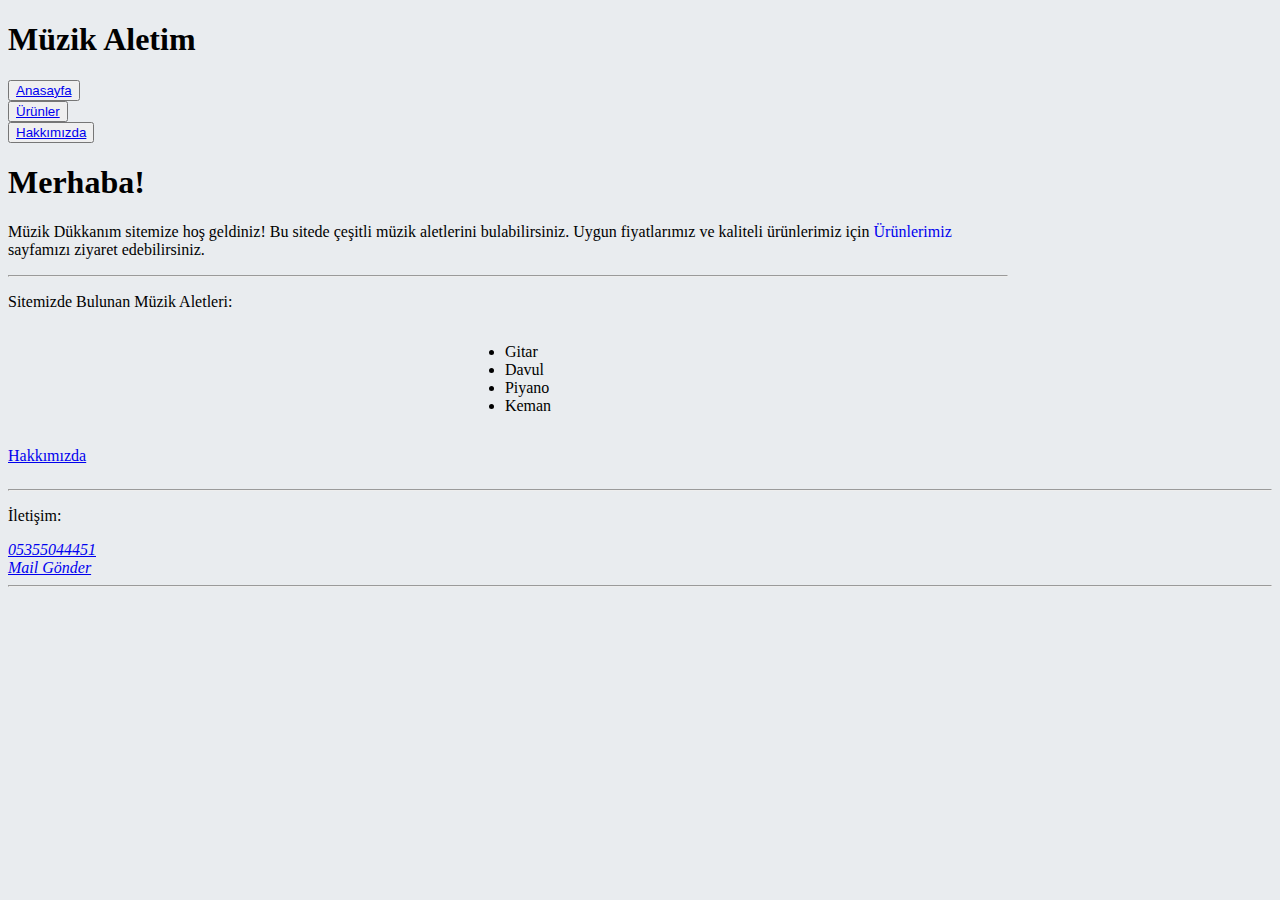
<file: index.html>
<!DOCTYPE html>
<html lang="tr">
<head>
    <meta charset="UTF-8">
    <meta http-equiv="X-UA-Compatible" content="IE=edge">
    <meta name="viewport" content="width=device-width, initial-scale=1.0">
    <link rel="stylesheet" href="https://cdn.jsdelivr.net/npm/bootstrap@4.5.3/dist/css/bootstrap.min.css" integrity="sha384-TX8t27EcRE3e/ihU7zmQxVncDAy5uIKz4rEkgIXeMed4M0jlfIDPvg6uqKI2xXr2" crossorigin="anonymous">
    <link rel="stylesheet" href="stil.css">
    <!-- <style>
        body{
            background-color: #E9ECEF;
        }
    </style> -->
    <title>ANA SAYFA | MÜZİK ALETİM</title>
</head>
<body>
    <header class="bg-dark fixed-top">
        <div class="row justify-content-between">
            <div class="col-sm-6 mt-3">
                <h1 class="font-weight-bold text-white ml-5">
                    Müzik Aletim
                </h1>
            </div>
            <div class="col-sm-5">
                <div class="row">
                    <div class="col-sm-2 mt-3">
                        <button type="button" class="btn btn-danger text-left">
                            <a href="index.html" target="_self" class="text-dark">Anasayfa</a>
                        </button>
                    </div>
                    <div class="col-sm-2 mt-3">
                        <button type="button" class="btn btn-success">
                            <a href="product.html" target="_self" class="text-dark">Ürünler</a>
                        </button>
                    </div>
                    <div class="col-sm-2 mt-3 mr-3">
                        <button type="button" class="btn btn-info">
                            <a href="about-us.html" target="_self" class="text-dark">Hakkımızda</a>
                        </button>
                    </div>
                </div>
            </div>
        </div>
    </header>
    
    <div class="container">
        <div class="jumbotron">
            <h1 class="display-4 text-center text-danger">Merhaba!</h1>
            <p class="lead text-center px-5">Müzik Dükkanım sitemize hoş geldiniz!
                Bu sitede çeşitli müzik aletlerini bulabilirsiniz. Uygun fiyatlarımız ve kaliteli ürünlerimiz için <a style="text-decoration: initial;" href="product.html">Ürünlerimiz</a> sayfamızı ziyaret edebilirsiniz. </p>
            <hr class="my-4">
            <p class="text-center">Sitemizde Bulunan Müzik Aletleri:</p>
            <div class="container d-flex justify-content-center mb-2">
                <div class="row">       
                <div class="col-sm">
                  <ul>
                    <li>Gitar</li>
                    <li>Davul</li>
                    <li>Piyano</li>
                    <li>Keman</li>
                  </ul>
                </div>
              </div> 
             </div>
            <p class="lead text-center">
                <a class="btn btn-primary btn-lg" href="about-us.html" role="button">Hakkımızda</a>
            </p>
        </div>
        
    </div>

    <footer class="footer row bg-dark fixed-bottom">
        <hr class="my-4">
        <article class="col-sm-2 pt-2">
                <p class="text-center text-primary">İletişim:</p> 
        </article>
        <address class="col-sm-2 pt-2 text-center">
                <a href="tel:#" class="font-italic">05355044451</a>
        </address>
        <address class="col-sm-2 pt-2 text-center">
                <a href="mailto:emretepetam@gmail.com" class="font-italic">Mail Gönder</a>
        </address>
        <hr class="my-4">
    </footer>

</body>
</html>
</file>
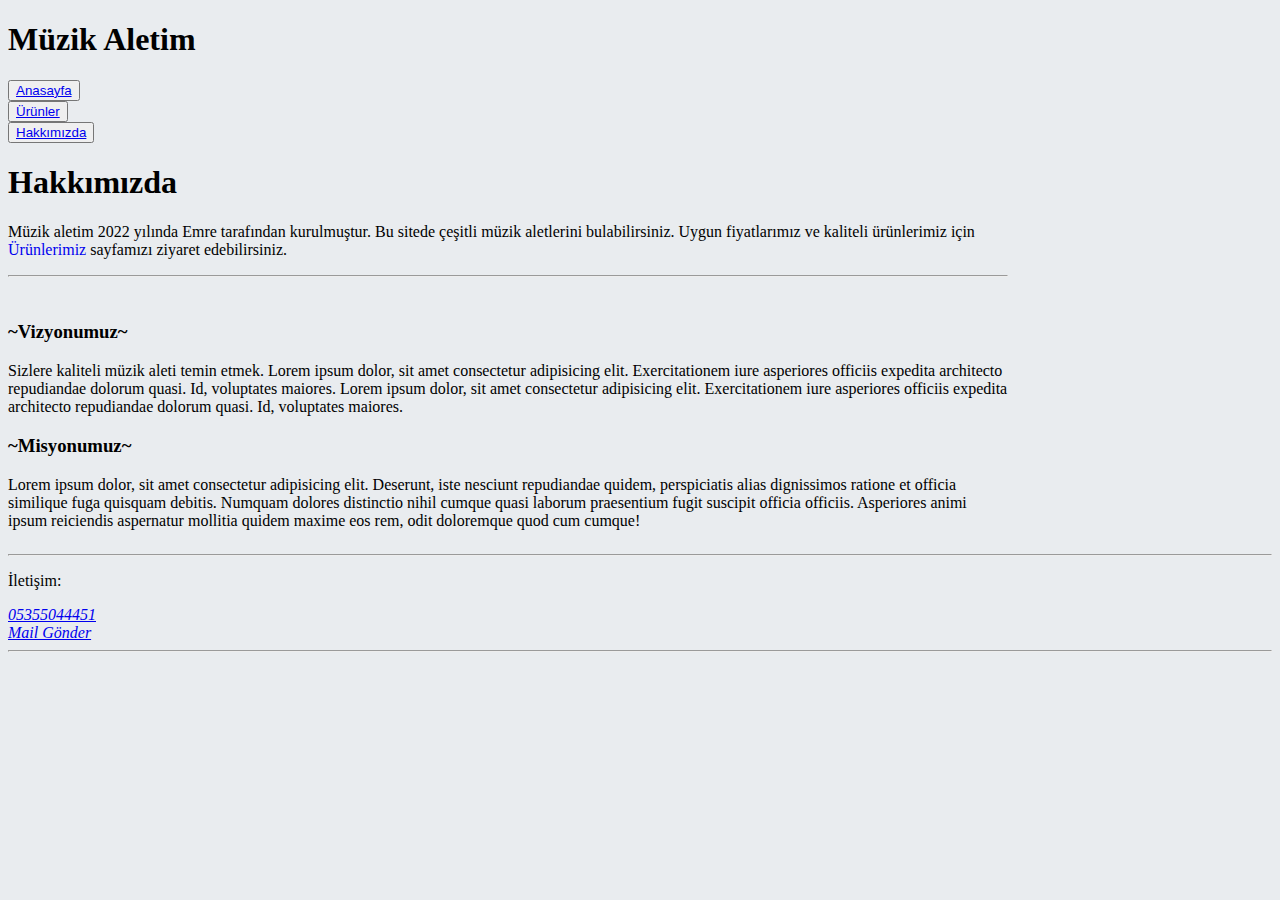
<file: about-us.html>
<!DOCTYPE html>
<html lang="tr">
    <head>
        <meta charset="UTF-8">
        <meta http-equiv="X-UA-Compatible" content="IE=edge">
        <meta name="viewport" content="width=device-width, initial-scale=1.0">
        <link rel="stylesheet" href="https://cdn.jsdelivr.net/npm/bootstrap@4.5.3/dist/css/bootstrap.min.css" integrity="sha384-TX8t27EcRE3e/ihU7zmQxVncDAy5uIKz4rEkgIXeMed4M0jlfIDPvg6uqKI2xXr2" crossorigin="anonymous">
        <link rel="stylesheet" href="stil.css">
        <!-- <style>
            body{
                background-color: #E9ECEF;
            }
        </style> -->
        
        <title>HAKKIMIZDA | MÜZİK ALETİM</title>
    </head>
<body>
    <header class="bg-dark fixed-top">
        <div class="row justify-content-between  ">
            <div class="col-sm-6 mt-3">
                <h1 class="font-weight-bold text-white ml-5">
                    Müzik Aletim
                </h1>
            </div>
            <div class="col-sm-5">
                <div class="row">
                    <div class="col-sm-2 mt-3">
                        <button type="button" class="btn btn-danger text-left">
                            <a href="index.html" target="_self" class="text-dark">Anasayfa</a>
                        </button>
                    </div>
                    <div class="col-sm-2 mt-3">
                        <button type="button" class="btn btn-success">
                            <a href="product.html" target="_self" class="text-dark">Ürünler</a>
                        </button>
                    </div>
                    <div class="col-sm-2 mt-3 mr-3">
                        <button type="button" class="btn btn-info">
                            <a href="about-us.html" target="_self" class="text-dark">Hakkımızda</a>
                        </button>
                    </div>
                </div>
            </div>
        </div>
    </header>
<div class="container">
    <div class="jumbotron">
        <h1 class="display-4 text-center text-info">Hakkımızda</h1>
        <p class="lead text-center px-5">Müzik aletim 2022 yılında Emre tarafından kurulmuştur.
            Bu sitede çeşitli müzik aletlerini bulabilirsiniz. Uygun fiyatlarımız ve kaliteli ürünlerimiz için <a style="text-decoration: initial;" href="product.html">Ürünlerimiz</a> sayfamızı ziyaret edebilirsiniz. </p>
        <hr class="my-4">
        <div class="container d-flex justify-content-center mb-2">
            <div class="row">       
            <div class="col-sm">
                <br>
                <h3 class="text-center">~Vizyonumuz~</h3>
                <p class="text-dark text-center">Sizlere kaliteli müzik aleti temin etmek. Lorem ipsum dolor, sit amet consectetur adipisicing elit. Exercitationem iure asperiores officiis expedita architecto repudiandae dolorum quasi. Id, voluptates maiores. Lorem ipsum dolor, sit amet consectetur adipisicing elit. Exercitationem iure asperiores officiis expedita architecto repudiandae dolorum quasi. Id, voluptates maiores.</p>
                <h3 class="text-center">~Misyonumuz~</h3>   
                <p class="text-center text-dark">Lorem ipsum dolor, sit amet consectetur adipisicing elit. Deserunt, iste nesciunt repudiandae quidem, perspiciatis alias dignissimos ratione et officia similique fuga quisquam debitis. Numquam dolores distinctio nihil cumque quasi laborum praesentium fugit suscipit officia officiis. Asperiores animi ipsum reiciendis aspernatur mollitia quidem maxime eos rem, odit doloremque quod cum cumque!</p>
            </div>
          </div> 
         </div>
      </div>
    <!-- <article>
            <strong>
                <p class="text-center mt-3">~Hakkımızda~</p>
            </strong>
        <p class="text-dark text-center">Müzik aletim 2022 yılında Emre tarafından kurulmuştur. Çeşitli müzik aletlerini uygun fiyata bulabilirsiniz.</p>
        <br>
        <h3 class="text-center">~Vizyonumuz~</h3>
        <p class="text-dark text-center">Sizlere kaliteli müzik aleti temin etmek. Lorem ipsum dolor, sit amet consectetur adipisicing elit. Exercitationem iure asperiores officiis expedita architecto repudiandae dolorum quasi. Id, voluptates maiores. Lorem ipsum dolor, sit amet consectetur adipisicing elit. Exercitationem iure asperiores officiis expedita architecto repudiandae dolorum quasi. Id, voluptates maiores.</p>
        <h3 class="text-center">~Misyonumuz~</h3>   
        <p class="text-center text-dark">Lorem ipsum dolor, sit amet consectetur adipisicing elit. Deserunt, iste nesciunt repudiandae quidem, perspiciatis alias dignissimos ratione et officia similique fuga quisquam debitis. Numquam dolores distinctio nihil cumque quasi laborum praesentium fugit suscipit officia officiis. Asperiores animi ipsum reiciendis aspernatur mollitia quidem maxime eos rem, odit doloremque quod cum cumque!</p>
    </article> -->

</div>
<footer class="row bg-dark fixed-bottom">
    <hr class="my-4">
    <article class="col-sm-2 pt-2">
            <p class="text-center text-primary">İletişim:</p> 
    </article>
    <address class="col-sm-2 pt-2 text-center">
            <a href="tel:#" class="font-italic">05355044451</a>
    </address>
    <address class="col-sm-2 pt-2 text-center">
            <a href="mailto:emretepetam@gmail.com" class="font-italic">Mail Gönder</a>
    </address>
    <hr class="my-4">
</footer>
</body>
</html>
</file>
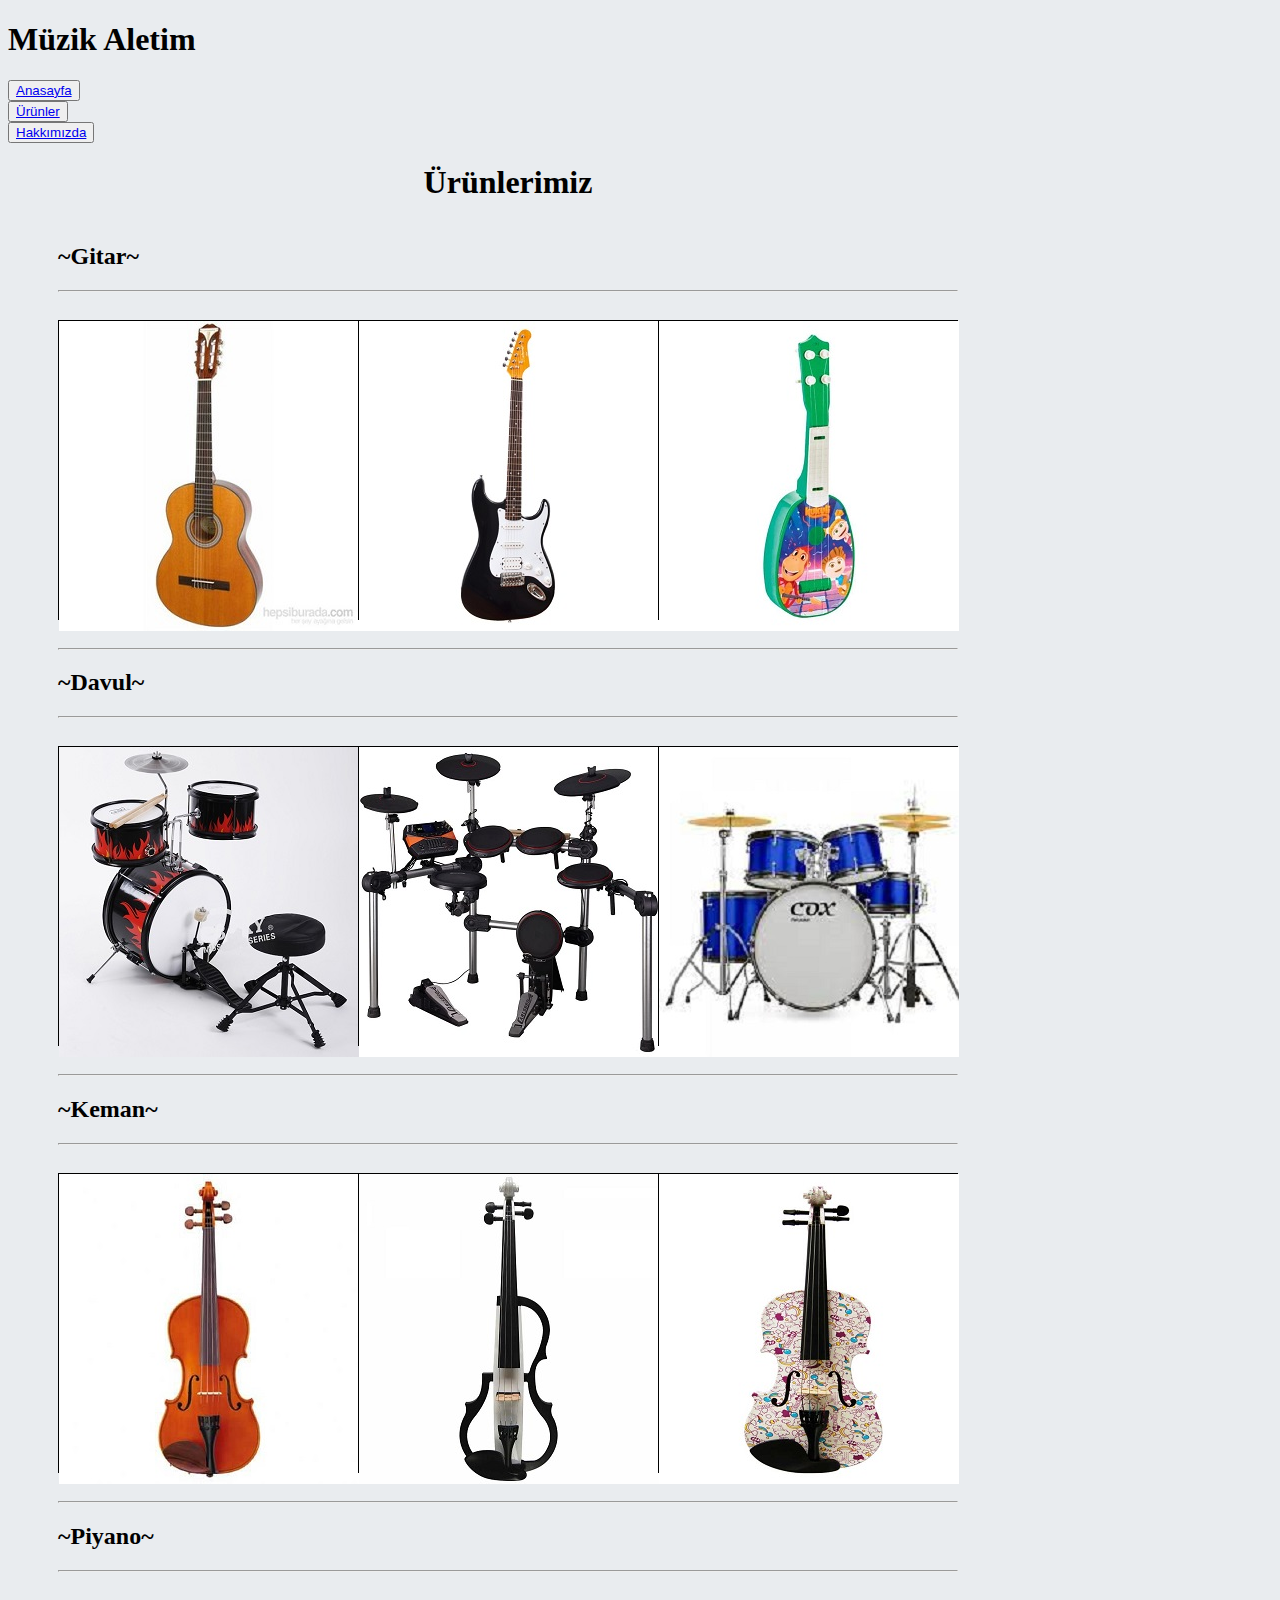
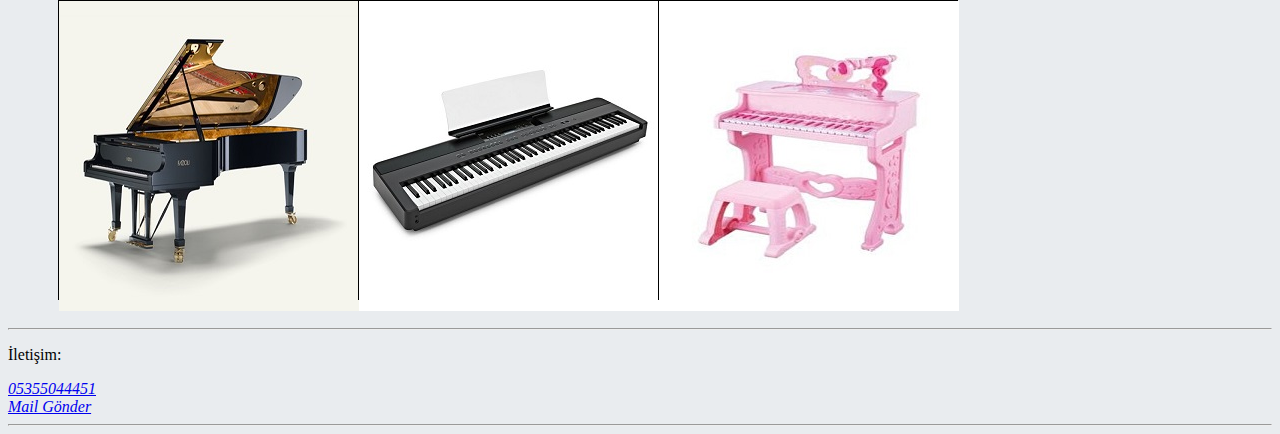
<file: product.html>
<!DOCTYPE html>
<html lang="tr">
    <head>
        <meta charset="UTF-8">
        <meta http-equiv="X-UA-Compatible" content="IE=edge">
        <meta name="viewport" content="width=device-width, initial-scale=1.0">
        <link rel="stylesheet" href="https://cdn.jsdelivr.net/npm/bootstrap@4.5.3/dist/css/bootstrap.min.css" integrity="sha384-TX8t27EcRE3e/ihU7zmQxVncDAy5uIKz4rEkgIXeMed4M0jlfIDPvg6uqKI2xXr2" crossorigin="anonymous">
        <link rel="stylesheet" href="stil.css">
        <style>
            body{
                background-color: #E9ECEF;
            }
        </style>
        <title>ÜRÜNLER | MÜZİK ALETİM</title>
    </head>
<body>
    <header class="bg-dark fixed-top">
        <div class="row justify-content-between">
            <div class="col-sm-6 mt-3">
                <h1 class="font-weight-bold text-white ml-5">
                    Müzik Aletim
                </h1>
            </div>
            <div class="col-sm-5">
                <div class="row">
                    <div class="col-sm-2 mt-3">
                        <button type="button" class="btn btn-danger text-left">
                            <a href="index.html" target="_self" class="text-dark">Anasayfa</a>
                        </button>
                    </div>
                    <div class="col-sm-2 mt-3">
                        <button type="button" class="btn btn-success">
                            <a href="product.html" target="_self" class="text-dark">Ürünler</a>
                        </button>
                    </div>
                    <div class="col-sm-2 mt-3 mr-3">
                        <button type="button" class="btn btn-info">
                            <a href="about-us.html" target="_self" class="text-dark">Hakkımızda</a>
                        </button>
                    </div>
                </div>
            </div>
        </div>
    </header>
   <div class="container">
        <div class="jumbotron">
            <h1 class="display-4 text-center text-success">Ürünlerimiz</h1>
          </div>
    <article>
        <h2 class="text-center">~Gitar~</h2>
        <hr>
     <div class="container" id="1">
                <div class="card">
                    <div class="imgBox">
                        <img src="img/gitar1.jpg">
                    </div>
                    <div class="details">
                        <h2>Klasik Gitar</h2><br><p>Klasik gitar <b>500₺</b></p>
                    </div>
                </div>

                <div class="card">
                    <div class="imgBox">
                        <img src="img/gitar2.jpg">
                    </div>
                    <div class="details">
                        <h2>Elektro Gitar</h2><br><p>Elektro gitar <b>1200₺</b></p>
                    </div>
                </div>

                <div class="card">
                    <div class="imgBox">
                        <img src="img/gitar3.jpg">
                    </div>
                    <div class="details">
                        <h2>Çocuk Gitarı</h2><br><p>Çocuklar için gitar <b>250₺</b></p>
                    </div>
                </div> 
            </div>    

        <hr>
        <h2 class="text-center">~Davul~</h2>
        <hr>

        <div class="container" id="2">
            <div class="card">
                <div class="imgBox">
                    <img src="img/davul1.jpg">
                </div>
                <div class="details">
                    <h2>Klasik Bateri</h2><br><p>Klasik bateri <b>1500₺</b></p>
                </div>
            </div>

            <div class="card">
                <div class="imgBox">
                    <img src="img/davul2.jpg">
                </div>
                <div class="details">
                    <h2>Elektro Bateri</h2><br><p>Elektro bateri <b>2200₺</b></p>
                </div>
            </div>

            <div class="card">
                <div class="imgBox">
                    <img src="img/davul3.jpg">
                </div>
                <div class="details">
                    <h2>Çocuk Bateri</h2><br><p>Çocuklar için bateri <b>1200₺</b></p>
                </div>
            </div> 
        </div>  

        <hr>
        <h2 class="text-center">~Keman~</h2>
        <hr>

        <div class="container"  id="3">
            <div class="card">
                <div class="imgBox">
                    <img src="img/keman1.jpg">
                </div>
                <div class="details">
                    <h2>Klasik Keman</h2><br><p>Klasik keman <b>2500₺</b></p>
                </div>
            </div>

            <div class="card">
                <div class="imgBox">
                    <img src="img/keman2.jpg">
                </div>
                <div class="details">
                    <h2>Elektro Keman</h2><br><p>Elektro keman <b>3500₺</b></p>
                </div>
            </div>

            <div class="card">
                <div class="imgBox">
                    <img src="img/keman3.jpg">
                </div>
                <div class="details">
                    <h2>Çocuk Kemanı</h2><br><p>Çocuklar için keman <b>2000₺</b></p>
                </div>
            </div> 
        </div>  

        <hr>
        <h2 class="text-center">~Piyano~</h2>
        <hr>

        <div class="container" id="4">
            <div class="card">
                <div class="imgBox">
                    <img src="img/piyano1.jpg">
                </div>
                <div class="details">
                    <h2>Klasik Piyano</h2><br><p>Klasik piyano <b>20000₺</b></p>
                </div>
            </div>

            <div class="card">
                <div class="imgBox">
                    <img src="img/piyano2.jpg">
                </div>
                <div class="details">
                    <h2>Elektro Piyano</h2><br><p>Elektro piyano <b>30000₺</b></p>
                </div>
            </div>

            <div class="card">
                <div class="imgBox">
                    <img src="img/piyano3.jpg">
                </div>
                <div class="details">
                    <h2>Çocuk Piyano</h2><br><p>Çocuklar için piyano <b>15550₺</b></p>
                </div>
            </div> 
        </div>  
    </article>

</div>
<footer class="row bg-dark fixed-bottom">
    <hr class="my-4">
    <article class="col-sm-2 pt-2">
            <p class="text-center text-primary">İletişim:</p> 
    </article>
    <address class="col-sm-2 pt-2 text-center">
            <a href="tel:#" class="font-italic">05355044451</a>
    </address>
    <address class="col-sm-2 pt-2 text-center">
            <a href="mailto:emretepetam@gmail.com" class="font-italic">Mail Gönder</a>
    </address>
    <hr class="my-4">
</footer>

</body>
</html>
</file>
<file: stil.css>
::-webkit-scrollbar {
    background-color: transparent;
}

body{
    background:#E9ECEF !important;
}


/* .footer {
    position: fixed;
    bottom: 0px;
    left: 0px;
    width: 100%;
    height: 50px;
    padding:15px;
} */

.container
{
    max-width:1000px;
    display: flex;
    flex-wrap: wrap;
    justify-content: space-around;
}

.card
{
    position:relative;
    margin:20px 0;
    width:300px;
    height:300px;
    background:#fff;
    transform-style:preserve-3d;
    transform: perspective(2000px);
    transition: 1s;
    box-shadow:inset 300px 0 50px rgba(0,0,0,.5);
}

.card:hover
{
    z-index:1000;
    transform:perspective(2000px) rotate(-10deg);
    box-shadow:inset 20px 0 50px rgba(0,0,0,.5);
}

.card .imgBox
{
    position:relative;
    width:100%;
    height:100%;
    border:1px solid #000;
    box-sizing:border-box;
    transform-origin:left;
    z-index:1;
    transition:1s;
}

.card:hover .imgBox
{
    transform: rotateY(-180deg);
}

.card .imgBox .img
{
    position:absolute;
    top:0;
    left:0;
    width:100%;
    height:100%;
    object-fit:cover;
}

.card .details
{
    position: absolute;
    top:0;
    left:0;
    box-sizing:border-box;
    padding:20px;
}
</file>
